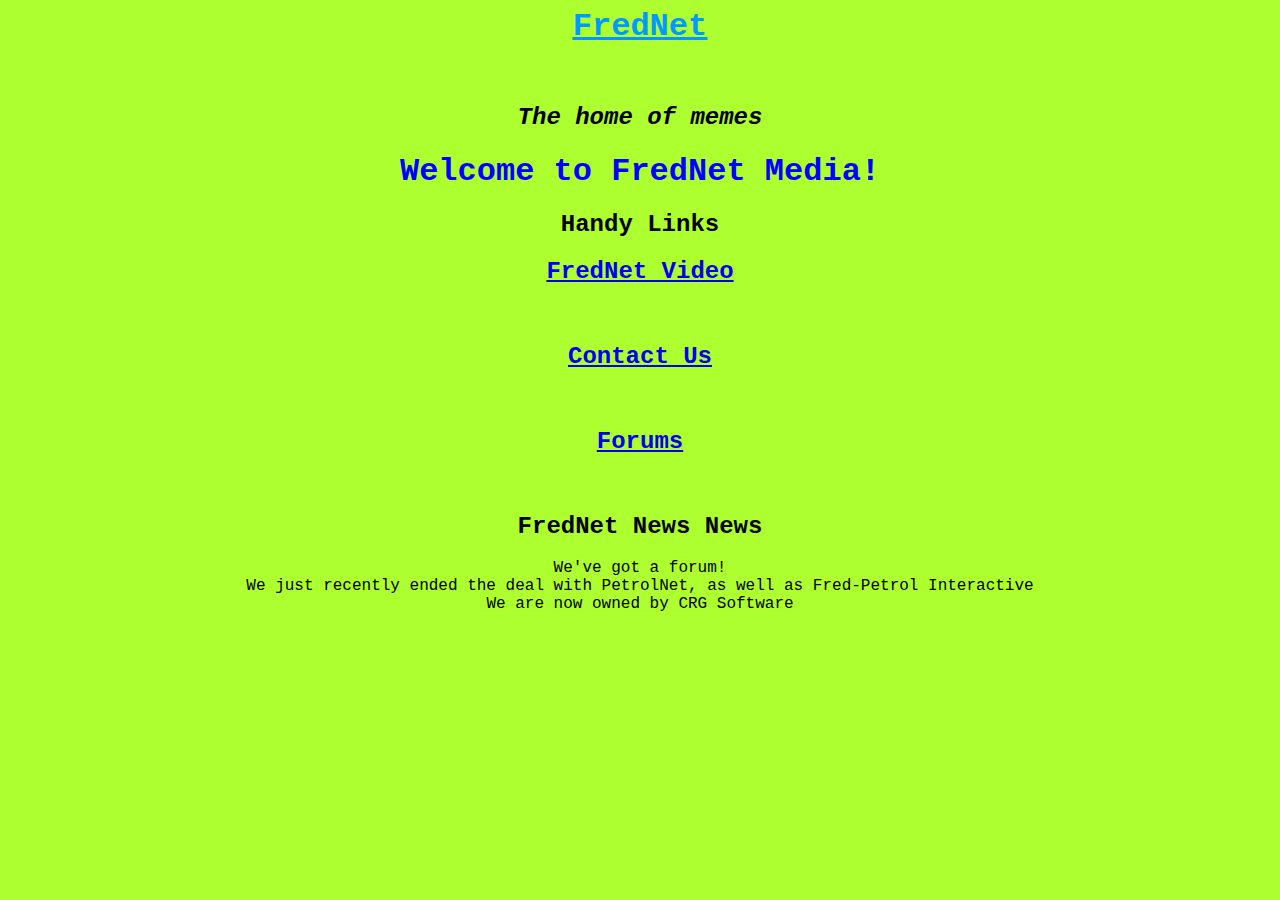
<file: index.html>
<head><style>.xpdopen.rYczAc, .duf3 { display: none !important; }</style><style>.xpdopen.rYczAc, .duf3 { display: none !important; }</style><style>.xpdopen.rYczAc, .duf3 { display: none !important; }</style><style>.xpdopen.rYczAc, .duf3 { display: none !important; }</style><style>.xpdopen.rYczAc, .duf3 { display: none !important; }</style><style>.xpdopen.rYczAc, .duf3 { display: none !important; }</style><style>.xpdopen.rYczAc, .duf3 { display: none !important; }</style><style>.xpdopen.rYczAc, .duf3 { display: none !important; }</style><style>.xpdopen.rYczAc, .duf3 { display: none !important; }</style><style>.xpdopen.rYczAc, .duf3 { display: none !important; }</style><style>.xpdopen.rYczAc, .duf3 { display: none !important; }</style><style>.xpdopen.rYczAc, .duf3 { display: none !important; }</style><style>.xpdopen.rYczAc, .duf3 { display: none !important; }</style><style>.xpdopen.rYczAc, .duf3 { display: none !important; }</style><style>.xpdopen.rYczAc, .duf3 { display: none !important; }</style><style>.xpdopen.rYczAc, .duf3 { display: none !important; }</style><style>.xpdopen.rYczAc, .duf3 { display: none !important; }</style><style>.xpdopen.rYczAc, .duf3 { display: none !important; }</style><style>.xpdopen.rYczAc, .duf3 { display: none !important; }</style><style>.xpdopen.rYczAc, .duf3 { display: none !important; }</style><style>.xpdopen.rYczAc, .duf3 { display: none !important; }</style><style>.xpdopen.rYczAc, .duf3 { display: none !important; }</style><style>.xpdopen.rYczAc, .duf3 { display: none !important; }</style><style>.xpdopen.rYczAc, .duf3 { display: none !important; }</style><style>.xpdopen.rYczAc, .duf3 { display: none !important; }</style><style>.xpdopen.rYczAc, .duf3 { display: none !important; }</style><style>.xpdopen.rYczAc, .duf3 { display: none !important; }</style><style>.xpdopen.rYczAc, .duf3 { display: none !important; }</style><style>.xpdopen.rYczAc, .duf3 { display: none !important; }</style><style>.xpdopen.rYczAc, .duf3 { display: none !important; }</style><style>.xpdopen.rYczAc, .duf3 { display: none !important; }</style><style>.xpdopen.rYczAc, .duf3 { display: none !important; }</style><style>.xpdopen.rYczAc, .duf3 { display: none !important; }</style><style>.xpdopen.rYczAc, .duf3 { display: none !important; }</style><style>.xpdopen.rYczAc, .duf3 { display: none !important; }</style><style>.xpdopen.rYczAc, .duf3 { display: none !important; }</style><style>.xpdopen.rYczAc, .duf3 { display: none !important; }</style><style>.xpdopen.rYczAc, .duf3 { display: none !important; }</style><style>.xpdopen.rYczAc, .duf3 { display: none !important; }</style><style>.xpdopen.rYczAc, .duf3 { display: none !important; }</style><style>.xpdopen.rYczAc, .duf3 { display: none !important; }</style><style>.xpdopen.rYczAc, .duf3 { display: none !important; }</style><style>.xpdopen.rYczAc, .duf3 { display: none !important; }</style><style>.xpdopen.rYczAc, .duf3 { display: none !important; }</style><style>.xpdopen.rYczAc, .duf3 { display: none !important; }</style><style>.xpdopen.rYczAc, .duf3 { display: none !important; }</style><style>.xpdopen.rYczAc, .duf3 { display: none !important; }</style><style>.xpdopen.rYczAc, .duf3 { display: none !important; }</style><style>.xpdopen.rYczAc, .duf3 { display: none !important; }</style><style>.xpdopen.rYczAc, .duf3 { display: none !important; }</style><style>.xpdopen.rYczAc, .duf3 { display: none !important; }</style><style>.xpdopen.rYczAc, .duf3 { display: none !important; }</style><style>.xpdopen.rYczAc, .duf3 { display: none !important; }</style><style>.xpdopen.rYczAc, .duf3 { display: none !important; }</style><style>.xpdopen.rYczAc, .duf3 { display: none !important; }</style><style>.xpdopen.rYczAc, .duf3 { display: none !important; }</style><style>.xpdopen.rYczAc, .duf3 { display: none !important; }</style><style>.xpdopen.rYczAc, .duf3 { display: none !important; }</style><style>.xpdopen.rYczAc, .duf3 { display: none !important; }</style><style>.xpdopen.rYczAc, .duf3 { display: none !important; }</style><style>.xpdopen.rYczAc, .duf3 { display: none !important; }</style><style>.xpdopen.rYczAc, .duf3 { display: none !important; }</style><style>.xpdopen.rYczAc, .duf3 { display: none !important; }</style><style>.xpdopen.rYczAc, .duf3 { display: none !important; }</style><style>.xpdopen.rYczAc, .duf3 { display: none !important; }</style><style>.xpdopen.rYczAc, .duf3 { display: none !important; }</style><style>.xpdopen.rYczAc, .duf3 { display: none !important; }</style><style>.xpdopen.rYczAc, .duf3 { display: none !important; }</style><style>.xpdopen.rYczAc, .duf3 { display: none !important; }</style><style>.xpdopen.rYczAc, .duf3 { display: none !important; }</style><style>.xpdopen.rYczAc, .duf3 { display: none !important; }</style><style>.xpdopen.rYczAc, .duf3 { display: none !important; }</style><style>.xpdopen.rYczAc, .duf3 { display: none !important; }</style><style>.xpdopen.rYczAc, .duf3 { display: none !important; }</style><style>.xpdopen.rYczAc, .duf3 { display: none !important; }</style><style>.xpdopen.rYczAc, .duf3 { display: none !important; }</style><style>.xpdopen.rYczAc, .duf3 { display: none !important; }</style><style>.xpdopen.rYczAc, .duf3 { display: none !important; }</style><style>.xpdopen.rYczAc, .duf3 { display: none !important; }</style><style>.xpdopen.rYczAc, .duf3 { display: none !important; }</style><style>.xpdopen.rYczAc, .duf3 { display: none !important; }</style><style>.xpdopen.rYczAc, .duf3 { display: none !important; }</style><style>.xpdopen.rYczAc, .duf3 { display: none !important; }</style><style>.xpdopen.rYczAc, .duf3 { display: none !important; }</style><style>.xpdopen.rYczAc, .duf3 { display: none !important; }</style><style>.xpdopen.rYczAc, .duf3 { display: none !important; }</style><style>.xpdopen.rYczAc, .duf3 { display: none !important; }</style><style>.xpdopen.rYczAc, .duf3 { display: none !important; }</style><style>.xpdopen.rYczAc, .duf3 { display: none !important; }</style><style>.xpdopen.rYczAc, .duf3 { display: none !important; }</style><style>.xpdopen.rYczAc, .duf3 { display: none !important; }</style><style>.xpdopen.rYczAc, .duf3 { display: none !important; }</style><style>.xpdopen.rYczAc, .duf3 { display: none !important; }</style><style>.xpdopen.rYczAc, .duf3 { display: none !important; }</style><style>.xpdopen.rYczAc, .duf3 { display: none !important; }</style><style>.xpdopen.rYczAc, .duf3 { display: none !important; }</style><style>.xpdopen.rYczAc, .duf3 { display: none !important; }</style><style>.xpdopen.rYczAc, .duf3 { display: none !important; }</style><style>.xpdopen.rYczAc, .duf3 { display: none !important; }</style><style>.xpdopen.rYczAc, .duf3 { display: none !important; }</style><style>.xpdopen.rYczAc, .duf3 { display: none !important; }</style><style>.xpdopen.rYczAc, .duf3 { display: none !important; }</style><style>.xpdopen.rYczAc, .duf3 { display: none !important; }</style><style>.xpdopen.rYczAc, .duf3 { display: none !important; }</style><style>.xpdopen.rYczAc, .duf3 { display: none !important; }</style><style>.xpdopen.rYczAc, .duf3 { display: none !important; }</style><style>.xpdopen.rYczAc, .duf3 { display: none !important; }</style><style>.xpdopen.rYczAc, .duf3 { display: none !important; }</style><style>.xpdopen.rYczAc, .duf3 { display: none !important; }</style><style>.xpdopen.rYczAc, .duf3 { display: none !important; }</style><style>.xpdopen.rYczAc, .duf3 { display: none !important; }</style><style>.xpdopen.rYczAc, .duf3 { display: none !important; }</style><style>.xpdopen.rYczAc, .duf3 { display: none !important; }</style><style>.xpdopen.rYczAc, .duf3 { display: none !important; }</style><style>.xpdopen.rYczAc, .duf3 { display: none !important; }</style><style>.xpdopen.rYczAc, .duf3 { display: none !important; }</style><style>.xpdopen.rYczAc, .duf3 { display: none !important; }</style><style>.xpdopen.rYczAc, .duf3 { display: none !important; }</style><style>.xpdopen.rYczAc, .duf3 { display: none !important; }</style><style>.xpdopen.rYczAc, .duf3 { display: none !important; }</style><style>.xpdopen.rYczAc, .duf3 { display: none !important; }</style><style>.xpdopen.rYczAc, .duf3 { display: none !important; }</style><style>.xpdopen.rYczAc, .duf3 { display: none !important; }</style><style>.xpdopen.rYczAc, .duf3 { display: none !important; }</style><style>.xpdopen.rYczAc, .duf3 { display: none !important; }</style><style>.xpdopen.rYczAc, .duf3 { display: none !important; }</style><style>.xpdopen.rYczAc, .duf3 { display: none !important; }</style><style>.xpdopen.rYczAc, .duf3 { display: none !important; }</style><style>.xpdopen.rYczAc, .duf3 { display: none !important; }</style><style>.xpdopen.rYczAc, .duf3 { display: none !important; }</style><style>.xpdopen.rYczAc, .duf3 { display: none !important; }</style><style>.xpdopen.rYczAc, .duf3 { display: none !important; }</style><style>.xpdopen.rYczAc, .duf3 { display: none !important; }</style><style>.xpdopen.rYczAc, .duf3 { display: none !important; }</style><style>.xpdopen.rYczAc, .duf3 { display: none !important; }</style><style>.xpdopen.rYczAc, .duf3 { display: none !important; }</style><style>.xpdopen.rYczAc, .duf3 { display: none !important; }</style><style>.xpdopen.rYczAc, .duf3 { display: none !important; }</style><style>.xpdopen.rYczAc, .duf3 { display: none !important; }</style><style>.xpdopen.rYczAc, .duf3 { display: none !important; }</style><style>.xpdopen.rYczAc, .duf3 { display: none !important; }</style><style>.xpdopen.rYczAc, .duf3 { display: none !important; }</style><style>.xpdopen.rYczAc, .duf3 { display: none !important; }</style><style>.xpdopen.rYczAc, .duf3 { display: none !important; }</style><style>.xpdopen.rYczAc, .duf3 { display: none !important; }</style><style>.xpdopen.rYczAc, .duf3 { display: none !important; }</style><style>.xpdopen.rYczAc, .duf3 { display: none !important; }</style>
<link href="stylesheet.css" rel="stylesheet">
</head>
<body>


<a href="index.html"><h1 style="color:#0099ff"><u>FredNet</h1> <br/> </u></a>
            <i> <h2> The home of memes </i> </h1>
            <h1> Welcome to FredNet Media!
            <h2 style="color:000000"> Handy Links <br/> </h2>
            <a href="video.html"><h2>FredNet Video</h2></a> <br/>
            <a href="contact.html"><h2>Contact Us</h2></a> <br/>
            <a href="http://frednet.boards.net/"><h2>Forums</h2></a> <br/>

            <h2 style="color:000000"> FredNet News News <br/> </h2>
            We've got a forum! </br>
            We just recently ended the deal with PetrolNet, as well as Fred-Petrol Interactive </br>
            We are now owned by CRG Software </br>
</file>
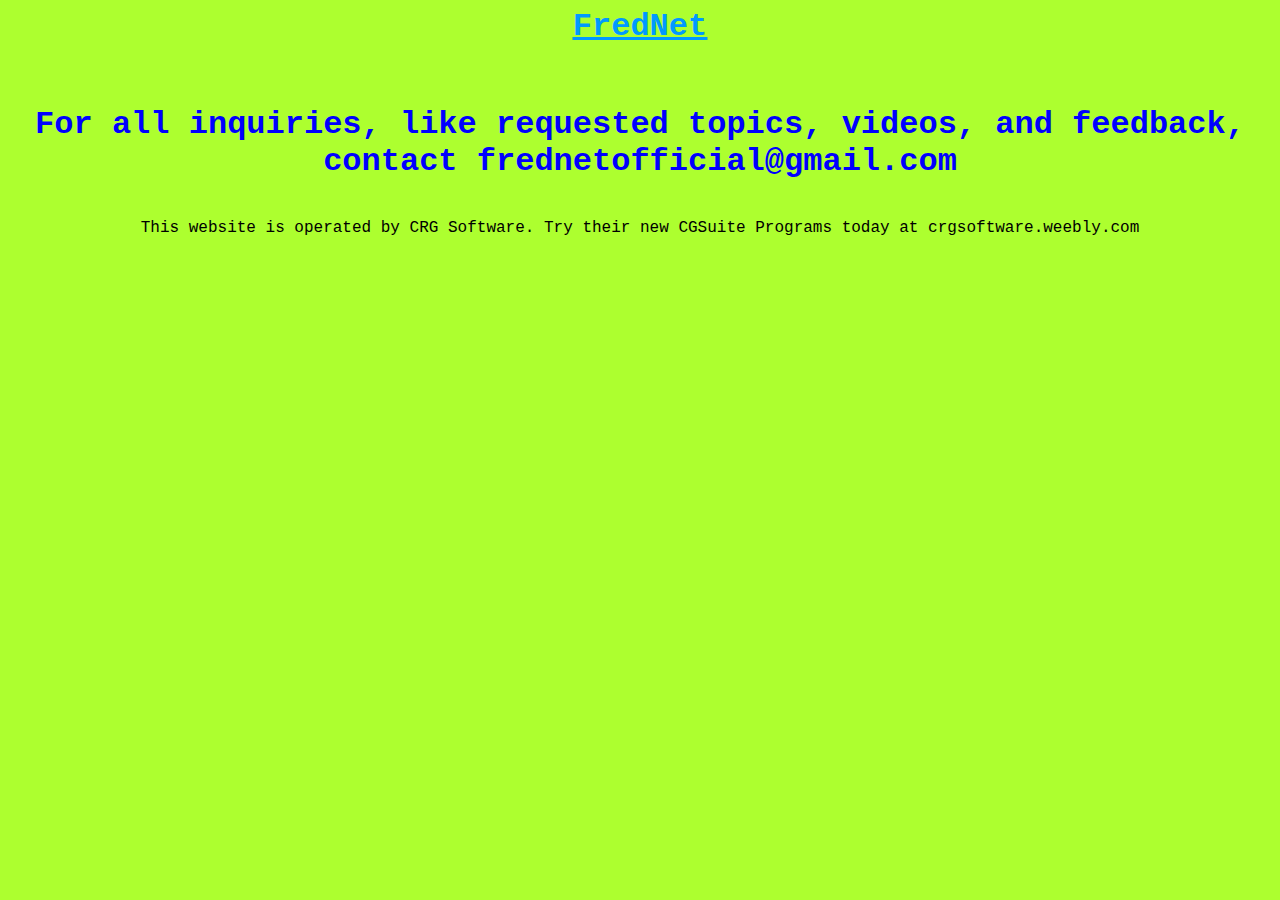
<file: contact.html>
<head><style>.xpdopen.rYczAc, .duf3 { display: none !important; }</style><style>.xpdopen.rYczAc, .duf3 { display: none !important; }</style><style>.xpdopen.rYczAc, .duf3 { display: none !important; }</style><style>.xpdopen.rYczAc, .duf3 { display: none !important; }</style><style>.xpdopen.rYczAc, .duf3 { display: none !important; }</style><style>.xpdopen.rYczAc, .duf3 { display: none !important; }</style><style>.xpdopen.rYczAc, .duf3 { display: none !important; }</style><style>.xpdopen.rYczAc, .duf3 { display: none !important; }</style><style>.xpdopen.rYczAc, .duf3 { display: none !important; }</style><style>.xpdopen.rYczAc, .duf3 { display: none !important; }</style><style>.xpdopen.rYczAc, .duf3 { display: none !important; }</style><style>.xpdopen.rYczAc, .duf3 { display: none !important; }</style><style>.xpdopen.rYczAc, .duf3 { display: none !important; }</style><style>.xpdopen.rYczAc, .duf3 { display: none !important; }</style><style>.xpdopen.rYczAc, .duf3 { display: none !important; }</style><style>.xpdopen.rYczAc, .duf3 { display: none !important; }</style><style>.xpdopen.rYczAc, .duf3 { display: none !important; }</style><style>.xpdopen.rYczAc, .duf3 { display: none !important; }</style><style>.xpdopen.rYczAc, .duf3 { display: none !important; }</style><style>.xpdopen.rYczAc, .duf3 { display: none !important; }</style><style>.xpdopen.rYczAc, .duf3 { display: none !important; }</style><style>.xpdopen.rYczAc, .duf3 { display: none !important; }</style><style>.xpdopen.rYczAc, .duf3 { display: none !important; }</style><style>.xpdopen.rYczAc, .duf3 { display: none !important; }</style><style>.xpdopen.rYczAc, .duf3 { display: none !important; }</style><style>.xpdopen.rYczAc, .duf3 { display: none !important; }</style><style>.xpdopen.rYczAc, .duf3 { display: none !important; }</style><style>.xpdopen.rYczAc, .duf3 { display: none !important; }</style><style>.xpdopen.rYczAc, .duf3 { display: none !important; }</style><style>.xpdopen.rYczAc, .duf3 { display: none !important; }</style><style>.xpdopen.rYczAc, .duf3 { display: none !important; }</style><style>.xpdopen.rYczAc, .duf3 { display: none !important; }</style><style>.xpdopen.rYczAc, .duf3 { display: none !important; }</style><style>.xpdopen.rYczAc, .duf3 { display: none !important; }</style><style>.xpdopen.rYczAc, .duf3 { display: none !important; }</style><style>.xpdopen.rYczAc, .duf3 { display: none !important; }</style><style>.xpdopen.rYczAc, .duf3 { display: none !important; }</style><style>.xpdopen.rYczAc, .duf3 { display: none !important; }</style><style>.xpdopen.rYczAc, .duf3 { display: none !important; }</style><style>.xpdopen.rYczAc, .duf3 { display: none !important; }</style><style>.xpdopen.rYczAc, .duf3 { display: none !important; }</style><style>.xpdopen.rYczAc, .duf3 { display: none !important; }</style><style>.xpdopen.rYczAc, .duf3 { display: none !important; }</style><style>.xpdopen.rYczAc, .duf3 { display: none !important; }</style><style>.xpdopen.rYczAc, .duf3 { display: none !important; }</style><style>.xpdopen.rYczAc, .duf3 { display: none !important; }</style><style>.xpdopen.rYczAc, .duf3 { display: none !important; }</style><style>.xpdopen.rYczAc, .duf3 { display: none !important; }</style><style>.xpdopen.rYczAc, .duf3 { display: none !important; }</style><style>.xpdopen.rYczAc, .duf3 { display: none !important; }</style><style>.xpdopen.rYczAc, .duf3 { display: none !important; }</style><style>.xpdopen.rYczAc, .duf3 { display: none !important; }</style><style>.xpdopen.rYczAc, .duf3 { display: none !important; }</style><style>.xpdopen.rYczAc, .duf3 { display: none !important; }</style><style>.xpdopen.rYczAc, .duf3 { display: none !important; }</style><style>.xpdopen.rYczAc, .duf3 { display: none !important; }</style><style>.xpdopen.rYczAc, .duf3 { display: none !important; }</style><style>.xpdopen.rYczAc, .duf3 { display: none !important; }</style><style>.xpdopen.rYczAc, .duf3 { display: none !important; }</style><style>.xpdopen.rYczAc, .duf3 { display: none !important; }</style><style>.xpdopen.rYczAc, .duf3 { display: none !important; }</style><style>.xpdopen.rYczAc, .duf3 { display: none !important; }</style><style>.xpdopen.rYczAc, .duf3 { display: none !important; }</style><style>.xpdopen.rYczAc, .duf3 { display: none !important; }</style><style>.xpdopen.rYczAc, .duf3 { display: none !important; }</style><style>.xpdopen.rYczAc, .duf3 { display: none !important; }</style><style>.xpdopen.rYczAc, .duf3 { display: none !important; }</style><style>.xpdopen.rYczAc, .duf3 { display: none !important; }</style><style>.xpdopen.rYczAc, .duf3 { display: none !important; }</style><style>.xpdopen.rYczAc, .duf3 { display: none !important; }</style><style>.xpdopen.rYczAc, .duf3 { display: none !important; }</style><style>.xpdopen.rYczAc, .duf3 { display: none !important; }</style><style>.xpdopen.rYczAc, .duf3 { display: none !important; }</style><style>.xpdopen.rYczAc, .duf3 { display: none !important; }</style><style>.xpdopen.rYczAc, .duf3 { display: none !important; }</style><style>.xpdopen.rYczAc, .duf3 { display: none !important; }</style><style>.xpdopen.rYczAc, .duf3 { display: none !important; }</style><style>.xpdopen.rYczAc, .duf3 { display: none !important; }</style><style>.xpdopen.rYczAc, .duf3 { display: none !important; }</style><style>.xpdopen.rYczAc, .duf3 { display: none !important; }</style><style>.xpdopen.rYczAc, .duf3 { display: none !important; }</style><style>.xpdopen.rYczAc, .duf3 { display: none !important; }</style><style>.xpdopen.rYczAc, .duf3 { display: none !important; }</style><style>.xpdopen.rYczAc, .duf3 { display: none !important; }</style><style>.xpdopen.rYczAc, .duf3 { display: none !important; }</style><style>.xpdopen.rYczAc, .duf3 { display: none !important; }</style><style>.xpdopen.rYczAc, .duf3 { display: none !important; }</style><style>.xpdopen.rYczAc, .duf3 { display: none !important; }</style><style>.xpdopen.rYczAc, .duf3 { display: none !important; }</style><style>.xpdopen.rYczAc, .duf3 { display: none !important; }</style><style>.xpdopen.rYczAc, .duf3 { display: none !important; }</style><style>.xpdopen.rYczAc, .duf3 { display: none !important; }</style><style>.xpdopen.rYczAc, .duf3 { display: none !important; }</style><style>.xpdopen.rYczAc, .duf3 { display: none !important; }</style><style>.xpdopen.rYczAc, .duf3 { display: none !important; }</style><style>.xpdopen.rYczAc, .duf3 { display: none !important; }</style><style>.xpdopen.rYczAc, .duf3 { display: none !important; }</style><style>.xpdopen.rYczAc, .duf3 { display: none !important; }</style><style>.xpdopen.rYczAc, .duf3 { display: none !important; }</style><style>.xpdopen.rYczAc, .duf3 { display: none !important; }</style><style>.xpdopen.rYczAc, .duf3 { display: none !important; }</style><style>.xpdopen.rYczAc, .duf3 { display: none !important; }</style><style>.xpdopen.rYczAc, .duf3 { display: none !important; }</style><style>.xpdopen.rYczAc, .duf3 { display: none !important; }</style><style>.xpdopen.rYczAc, .duf3 { display: none !important; }</style><style>.xpdopen.rYczAc, .duf3 { display: none !important; }</style><style>.xpdopen.rYczAc, .duf3 { display: none !important; }</style><style>.xpdopen.rYczAc, .duf3 { display: none !important; }</style><style>.xpdopen.rYczAc, .duf3 { display: none !important; }</style><style>.xpdopen.rYczAc, .duf3 { display: none !important; }</style><style>.xpdopen.rYczAc, .duf3 { display: none !important; }</style><style>.xpdopen.rYczAc, .duf3 { display: none !important; }</style><style>.xpdopen.rYczAc, .duf3 { display: none !important; }</style><style>.xpdopen.rYczAc, .duf3 { display: none !important; }</style><style>.xpdopen.rYczAc, .duf3 { display: none !important; }</style><style>.xpdopen.rYczAc, .duf3 { display: none !important; }</style><style>.xpdopen.rYczAc, .duf3 { display: none !important; }</style><style>.xpdopen.rYczAc, .duf3 { display: none !important; }</style><style>.xpdopen.rYczAc, .duf3 { display: none !important; }</style><style>.xpdopen.rYczAc, .duf3 { display: none !important; }</style><style>.xpdopen.rYczAc, .duf3 { display: none !important; }</style><style>.xpdopen.rYczAc, .duf3 { display: none !important; }</style><style>.xpdopen.rYczAc, .duf3 { display: none !important; }</style><style>.xpdopen.rYczAc, .duf3 { display: none !important; }</style><style>.xpdopen.rYczAc, .duf3 { display: none !important; }</style><style>.xpdopen.rYczAc, .duf3 { display: none !important; }</style><style>.xpdopen.rYczAc, .duf3 { display: none !important; }</style><style>.xpdopen.rYczAc, .duf3 { display: none !important; }</style><style>.xpdopen.rYczAc, .duf3 { display: none !important; }</style><style>.xpdopen.rYczAc, .duf3 { display: none !important; }</style><style>.xpdopen.rYczAc, .duf3 { display: none !important; }</style><style>.xpdopen.rYczAc, .duf3 { display: none !important; }</style><style>.xpdopen.rYczAc, .duf3 { display: none !important; }</style><style>.xpdopen.rYczAc, .duf3 { display: none !important; }</style><style>.xpdopen.rYczAc, .duf3 { display: none !important; }</style><style>.xpdopen.rYczAc, .duf3 { display: none !important; }</style><style>.xpdopen.rYczAc, .duf3 { display: none !important; }</style><style>.xpdopen.rYczAc, .duf3 { display: none !important; }</style><style>.xpdopen.rYczAc, .duf3 { display: none !important; }</style><style>.xpdopen.rYczAc, .duf3 { display: none !important; }</style><style>.xpdopen.rYczAc, .duf3 { display: none !important; }</style><style>.xpdopen.rYczAc, .duf3 { display: none !important; }</style><style>.xpdopen.rYczAc, .duf3 { display: none !important; }</style><style>.xpdopen.rYczAc, .duf3 { display: none !important; }</style><style>.xpdopen.rYczAc, .duf3 { display: none !important; }</style><style>.xpdopen.rYczAc, .duf3 { display: none !important; }</style><style>.xpdopen.rYczAc, .duf3 { display: none !important; }</style>
<link href="stylesheet.css" rel="stylesheet">
</head>
<body>

<a href="index.html"><h1 style="color:#0099ff"><u>FredNet</h1> <br/> </u></a>
<h1>For all inquiries, like requested topics, videos, and feedback, contact frednetofficial@gmail.com</h1> </br>
This website is operated by CRG Software. Try their new CGSuite Programs today at crgsoftware.weebly.com </br>
</file>
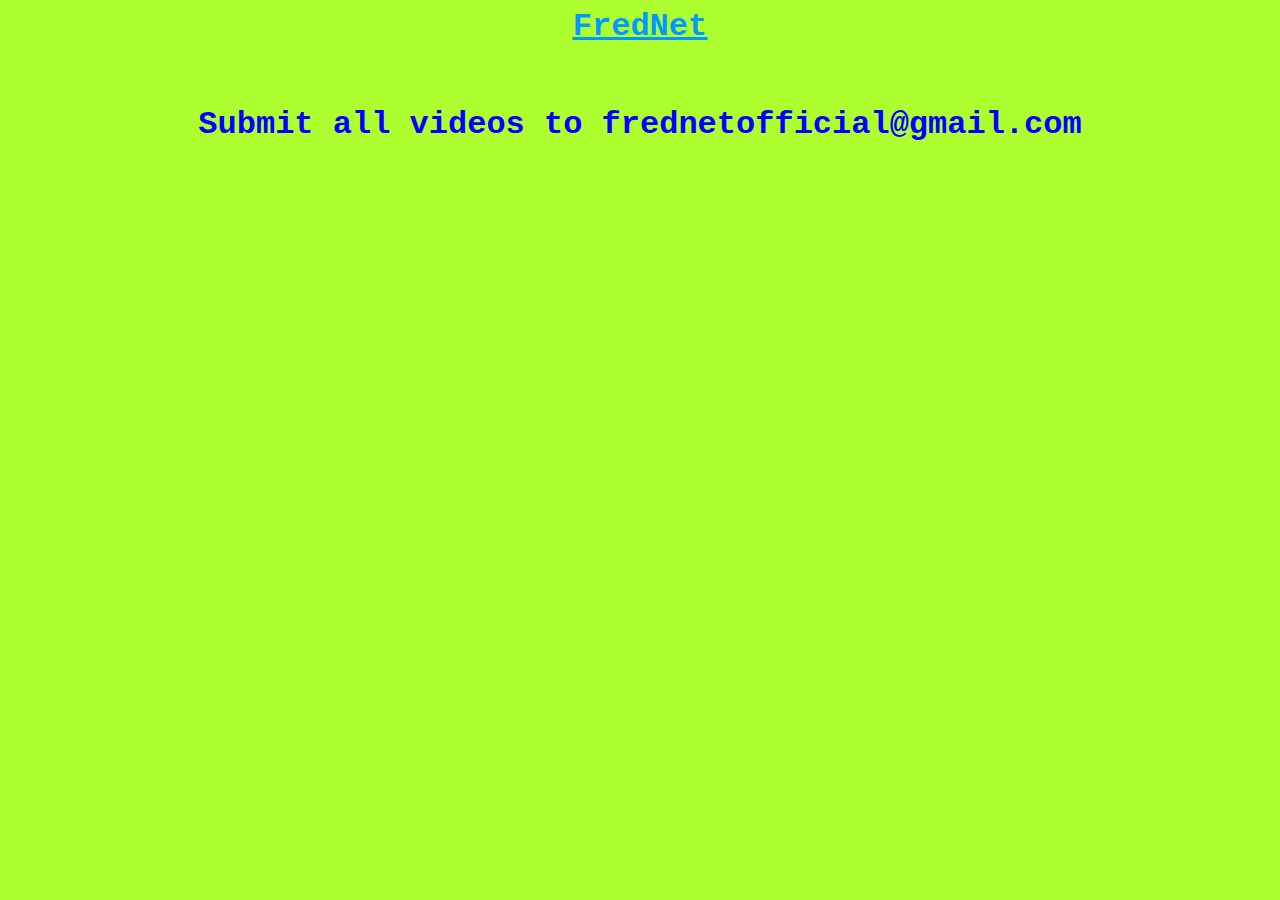
<file: video.html>
<head><style>.xpdopen.rYczAc, .duf3 { display: none !important; }</style><style>.xpdopen.rYczAc, .duf3 { display: none !important; }</style><style>.xpdopen.rYczAc, .duf3 { display: none !important; }</style><style>.xpdopen.rYczAc, .duf3 { display: none !important; }</style><style>.xpdopen.rYczAc, .duf3 { display: none !important; }</style><style>.xpdopen.rYczAc, .duf3 { display: none !important; }</style><style>.xpdopen.rYczAc, .duf3 { display: none !important; }</style><style>.xpdopen.rYczAc, .duf3 { display: none !important; }</style><style>.xpdopen.rYczAc, .duf3 { display: none !important; }</style><style>.xpdopen.rYczAc, .duf3 { display: none !important; }</style><style>.xpdopen.rYczAc, .duf3 { display: none !important; }</style><style>.xpdopen.rYczAc, .duf3 { display: none !important; }</style><style>.xpdopen.rYczAc, .duf3 { display: none !important; }</style><style>.xpdopen.rYczAc, .duf3 { display: none !important; }</style><style>.xpdopen.rYczAc, .duf3 { display: none !important; }</style><style>.xpdopen.rYczAc, .duf3 { display: none !important; }</style><style>.xpdopen.rYczAc, .duf3 { display: none !important; }</style><style>.xpdopen.rYczAc, .duf3 { display: none !important; }</style><style>.xpdopen.rYczAc, .duf3 { display: none !important; }</style><style>.xpdopen.rYczAc, .duf3 { display: none !important; }</style><style>.xpdopen.rYczAc, .duf3 { display: none !important; }</style><style>.xpdopen.rYczAc, .duf3 { display: none !important; }</style><style>.xpdopen.rYczAc, .duf3 { display: none !important; }</style><style>.xpdopen.rYczAc, .duf3 { display: none !important; }</style><style>.xpdopen.rYczAc, .duf3 { display: none !important; }</style><style>.xpdopen.rYczAc, .duf3 { display: none !important; }</style><style>.xpdopen.rYczAc, .duf3 { display: none !important; }</style><style>.xpdopen.rYczAc, .duf3 { display: none !important; }</style><style>.xpdopen.rYczAc, .duf3 { display: none !important; }</style><style>.xpdopen.rYczAc, .duf3 { display: none !important; }</style><style>.xpdopen.rYczAc, .duf3 { display: none !important; }</style><style>.xpdopen.rYczAc, .duf3 { display: none !important; }</style><style>.xpdopen.rYczAc, .duf3 { display: none !important; }</style><style>.xpdopen.rYczAc, .duf3 { display: none !important; }</style><style>.xpdopen.rYczAc, .duf3 { display: none !important; }</style><style>.xpdopen.rYczAc, .duf3 { display: none !important; }</style><style>.xpdopen.rYczAc, .duf3 { display: none !important; }</style><style>.xpdopen.rYczAc, .duf3 { display: none !important; }</style><style>.xpdopen.rYczAc, .duf3 { display: none !important; }</style><style>.xpdopen.rYczAc, .duf3 { display: none !important; }</style><style>.xpdopen.rYczAc, .duf3 { display: none !important; }</style><style>.xpdopen.rYczAc, .duf3 { display: none !important; }</style><style>.xpdopen.rYczAc, .duf3 { display: none !important; }</style><style>.xpdopen.rYczAc, .duf3 { display: none !important; }</style><style>.xpdopen.rYczAc, .duf3 { display: none !important; }</style><style>.xpdopen.rYczAc, .duf3 { display: none !important; }</style><style>.xpdopen.rYczAc, .duf3 { display: none !important; }</style><style>.xpdopen.rYczAc, .duf3 { display: none !important; }</style><style>.xpdopen.rYczAc, .duf3 { display: none !important; }</style><style>.xpdopen.rYczAc, .duf3 { display: none !important; }</style><style>.xpdopen.rYczAc, .duf3 { display: none !important; }</style><style>.xpdopen.rYczAc, .duf3 { display: none !important; }</style><style>.xpdopen.rYczAc, .duf3 { display: none !important; }</style><style>.xpdopen.rYczAc, .duf3 { display: none !important; }</style><style>.xpdopen.rYczAc, .duf3 { display: none !important; }</style><style>.xpdopen.rYczAc, .duf3 { display: none !important; }</style><style>.xpdopen.rYczAc, .duf3 { display: none !important; }</style><style>.xpdopen.rYczAc, .duf3 { display: none !important; }</style><style>.xpdopen.rYczAc, .duf3 { display: none !important; }</style><style>.xpdopen.rYczAc, .duf3 { display: none !important; }</style><style>.xpdopen.rYczAc, .duf3 { display: none !important; }</style><style>.xpdopen.rYczAc, .duf3 { display: none !important; }</style><style>.xpdopen.rYczAc, .duf3 { display: none !important; }</style><style>.xpdopen.rYczAc, .duf3 { display: none !important; }</style><style>.xpdopen.rYczAc, .duf3 { display: none !important; }</style><style>.xpdopen.rYczAc, .duf3 { display: none !important; }</style><style>.xpdopen.rYczAc, .duf3 { display: none !important; }</style><style>.xpdopen.rYczAc, .duf3 { display: none !important; }</style><style>.xpdopen.rYczAc, .duf3 { display: none !important; }</style><style>.xpdopen.rYczAc, .duf3 { display: none !important; }</style><style>.xpdopen.rYczAc, .duf3 { display: none !important; }</style><style>.xpdopen.rYczAc, .duf3 { display: none !important; }</style><style>.xpdopen.rYczAc, .duf3 { display: none !important; }</style><style>.xpdopen.rYczAc, .duf3 { display: none !important; }</style><style>.xpdopen.rYczAc, .duf3 { display: none !important; }</style><style>.xpdopen.rYczAc, .duf3 { display: none !important; }</style><style>.xpdopen.rYczAc, .duf3 { display: none !important; }</style><style>.xpdopen.rYczAc, .duf3 { display: none !important; }</style><style>.xpdopen.rYczAc, .duf3 { display: none !important; }</style><style>.xpdopen.rYczAc, .duf3 { display: none !important; }</style><style>.xpdopen.rYczAc, .duf3 { display: none !important; }</style><style>.xpdopen.rYczAc, .duf3 { display: none !important; }</style><style>.xpdopen.rYczAc, .duf3 { display: none !important; }</style><style>.xpdopen.rYczAc, .duf3 { display: none !important; }</style><style>.xpdopen.rYczAc, .duf3 { display: none !important; }</style><style>.xpdopen.rYczAc, .duf3 { display: none !important; }</style><style>.xpdopen.rYczAc, .duf3 { display: none !important; }</style><style>.xpdopen.rYczAc, .duf3 { display: none !important; }</style><style>.xpdopen.rYczAc, .duf3 { display: none !important; }</style><style>.xpdopen.rYczAc, .duf3 { display: none !important; }</style><style>.xpdopen.rYczAc, .duf3 { display: none !important; }</style><style>.xpdopen.rYczAc, .duf3 { display: none !important; }</style><style>.xpdopen.rYczAc, .duf3 { display: none !important; }</style><style>.xpdopen.rYczAc, .duf3 { display: none !important; }</style><style>.xpdopen.rYczAc, .duf3 { display: none !important; }</style><style>.xpdopen.rYczAc, .duf3 { display: none !important; }</style><style>.xpdopen.rYczAc, .duf3 { display: none !important; }</style><style>.xpdopen.rYczAc, .duf3 { display: none !important; }</style><style>.xpdopen.rYczAc, .duf3 { display: none !important; }</style><style>.xpdopen.rYczAc, .duf3 { display: none !important; }</style><style>.xpdopen.rYczAc, .duf3 { display: none !important; }</style><style>.xpdopen.rYczAc, .duf3 { display: none !important; }</style><style>.xpdopen.rYczAc, .duf3 { display: none !important; }</style><style>.xpdopen.rYczAc, .duf3 { display: none !important; }</style><style>.xpdopen.rYczAc, .duf3 { display: none !important; }</style><style>.xpdopen.rYczAc, .duf3 { display: none !important; }</style><style>.xpdopen.rYczAc, .duf3 { display: none !important; }</style><style>.xpdopen.rYczAc, .duf3 { display: none !important; }</style><style>.xpdopen.rYczAc, .duf3 { display: none !important; }</style><style>.xpdopen.rYczAc, .duf3 { display: none !important; }</style><style>.xpdopen.rYczAc, .duf3 { display: none !important; }</style><style>.xpdopen.rYczAc, .duf3 { display: none !important; }</style><style>.xpdopen.rYczAc, .duf3 { display: none !important; }</style><style>.xpdopen.rYczAc, .duf3 { display: none !important; }</style><style>.xpdopen.rYczAc, .duf3 { display: none !important; }</style><style>.xpdopen.rYczAc, .duf3 { display: none !important; }</style><style>.xpdopen.rYczAc, .duf3 { display: none !important; }</style><style>.xpdopen.rYczAc, .duf3 { display: none !important; }</style><style>.xpdopen.rYczAc, .duf3 { display: none !important; }</style><style>.xpdopen.rYczAc, .duf3 { display: none !important; }</style><style>.xpdopen.rYczAc, .duf3 { display: none !important; }</style><style>.xpdopen.rYczAc, .duf3 { display: none !important; }</style><style>.xpdopen.rYczAc, .duf3 { display: none !important; }</style><style>.xpdopen.rYczAc, .duf3 { display: none !important; }</style><style>.xpdopen.rYczAc, .duf3 { display: none !important; }</style><style>.xpdopen.rYczAc, .duf3 { display: none !important; }</style><style>.xpdopen.rYczAc, .duf3 { display: none !important; }</style><style>.xpdopen.rYczAc, .duf3 { display: none !important; }</style><style>.xpdopen.rYczAc, .duf3 { display: none !important; }</style><style>.xpdopen.rYczAc, .duf3 { display: none !important; }</style><style>.xpdopen.rYczAc, .duf3 { display: none !important; }</style><style>.xpdopen.rYczAc, .duf3 { display: none !important; }</style><style>.xpdopen.rYczAc, .duf3 { display: none !important; }</style><style>.xpdopen.rYczAc, .duf3 { display: none !important; }</style><style>.xpdopen.rYczAc, .duf3 { display: none !important; }</style><style>.xpdopen.rYczAc, .duf3 { display: none !important; }</style><style>.xpdopen.rYczAc, .duf3 { display: none !important; }</style><style>.xpdopen.rYczAc, .duf3 { display: none !important; }</style><style>.xpdopen.rYczAc, .duf3 { display: none !important; }</style><style>.xpdopen.rYczAc, .duf3 { display: none !important; }</style><style>.xpdopen.rYczAc, .duf3 { display: none !important; }</style><style>.xpdopen.rYczAc, .duf3 { display: none !important; }</style><style>.xpdopen.rYczAc, .duf3 { display: none !important; }</style><style>.xpdopen.rYczAc, .duf3 { display: none !important; }</style><style>.xpdopen.rYczAc, .duf3 { display: none !important; }</style><style>.xpdopen.rYczAc, .duf3 { display: none !important; }</style><style>.xpdopen.rYczAc, .duf3 { display: none !important; }</style>
<link href="stylesheet.css" rel="stylesheet">
</head>
<body>

<a href="index.html"><h1 style="color:#0099ff"><u>FredNet</h1> <br/> </u></a>
<h1> Submit all videos to frednetofficial@gmail.com </h1>
</file>
<file: stylesheet.css>
body {
  background-image: url("https://farm5.staticflickr.com/4863/39717255713_4235baf0db_o_d.png");
  background-color: greenyellow;
  font-family: Courier New;
  text-align: center;
}

h1 {
  color: blue;
  text-align: center;
}

.main {
    display: flex
}

.middle {
    width: 700
}

.side {
    flex: 1
}
</file>
